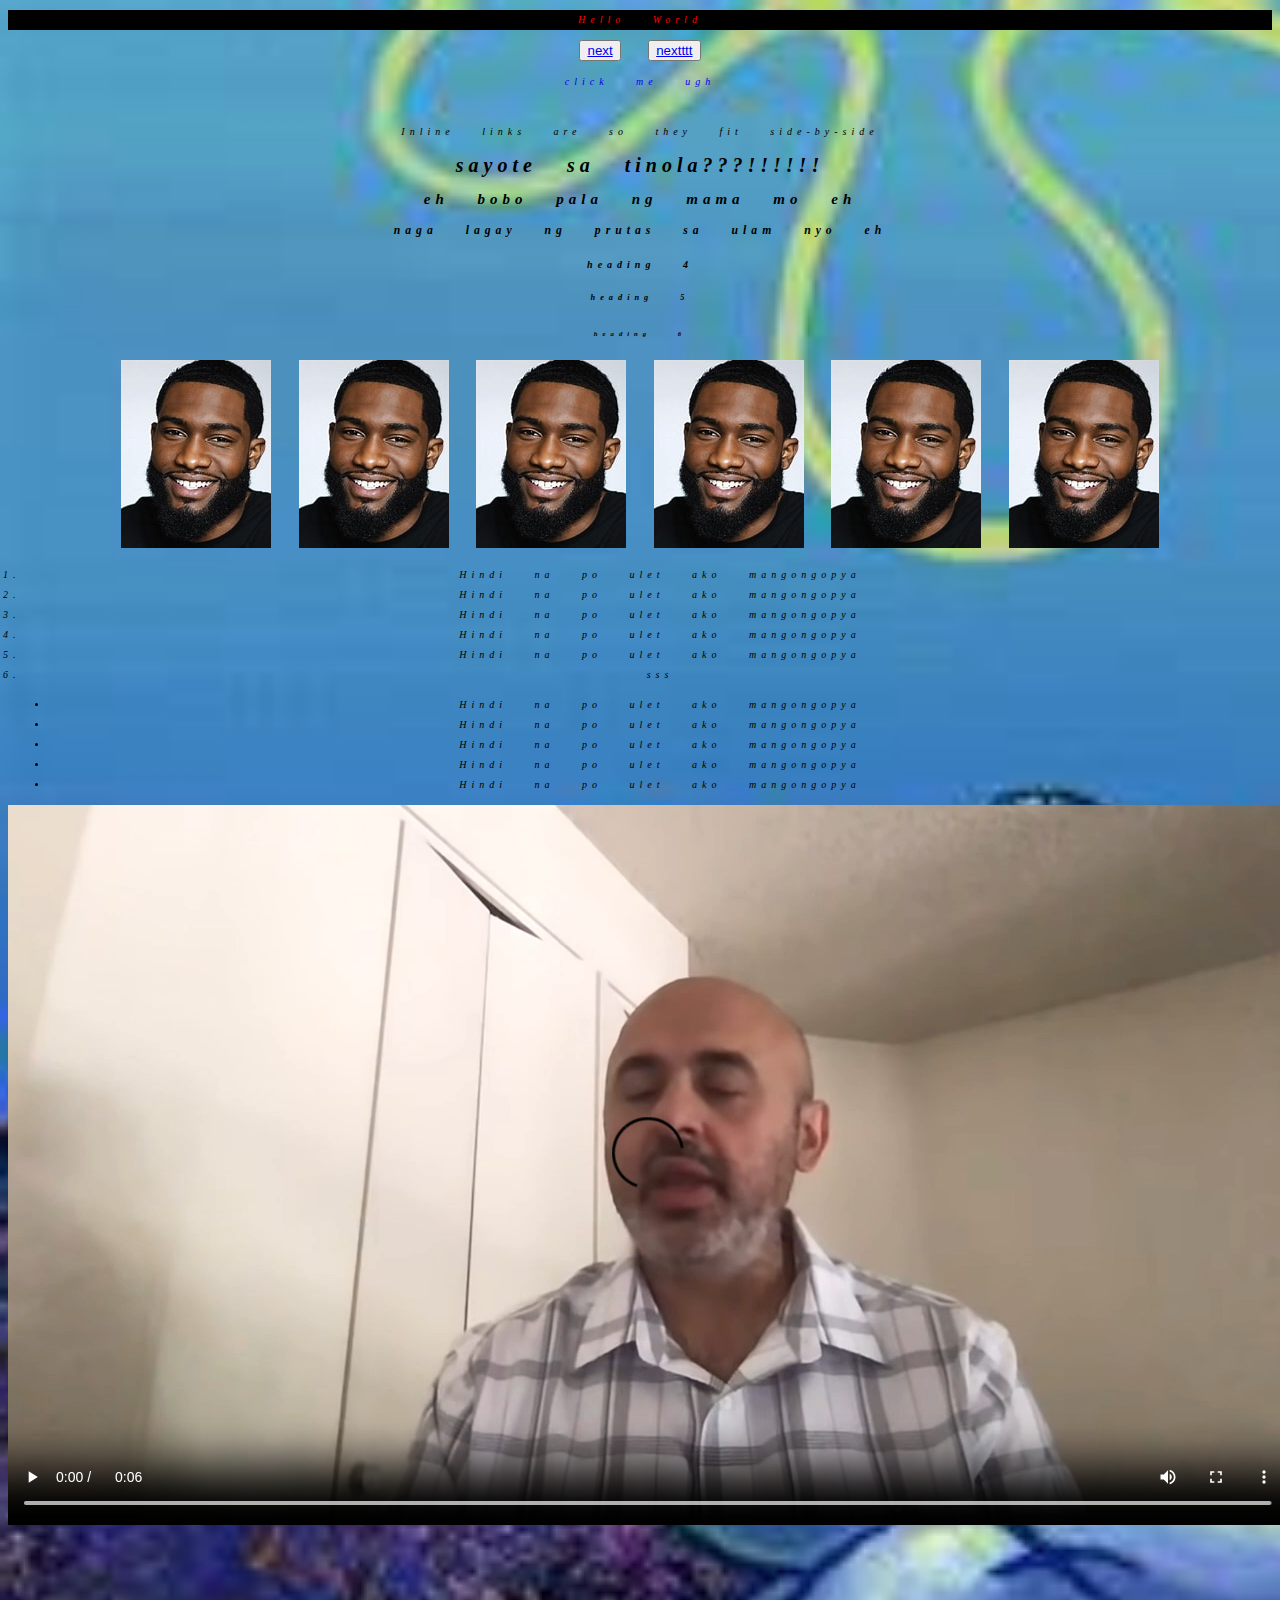
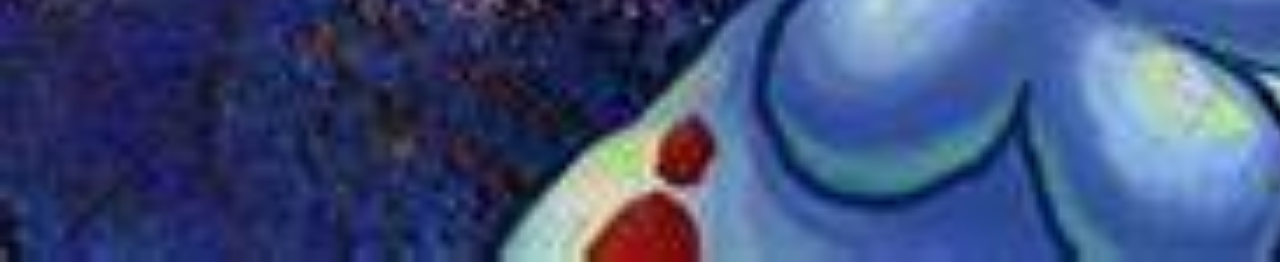
<file: index.html>
<!DOCTYPE html>
<html lang="en">
<head>
    <meta charset="UTF-8">
    <meta name="viewport" content="width=device-width, initial-scale=1.0">
    <title>Sofia the First</title>
    <link rel="icon" type="image/JPG" href="picture.jpg">
</head>
<body style="background-image:url(/OIP.jpg); background-repeat:no-repeat;background-size: cover;font-family: 'Times New Roman', Times, serif;font-style: italic;font-size: 10px;font-weight:100;text-align: center;line-height: 20px;letter-spacing: 5px; word-spacing: 20px;">

    <p style="color:red; background-color:black">Hello World</p>
    <button> <a href="https://www.bing.com/videos/riverview/relatedvideo?q=never+gonna+give+ou+up+youtube&qs=n&sp=-1&lq=0&pq=never+gonna+give+ou+up+youtub&sc=10-29&sk=&cvid=8B3D569B7F0843E6BBACB00169378270&ghsh=0&ghacc=0&ghpl=&ajaxnorecss=1&sid=04472B7C1A5C627C24623EC91B546323&jsoncbid=0&ajaxsydconv=1&ru=%2fsearch%3fq%3dnever%2520gonna%2520give%2520ou%2520up%2520youtube%26qs%3dn%26form%3dQBRE%26sp%3d-1%26lq%3d0%26pq%3dnever%2520gonna%2520give%2520ou%2520up%2520youtub%26sc%3d10-29%26sk%3d%26cvid%3d8B3D569B7F0843E6BBACB00169378270%26ghsh%3d0%26ghacc%3d0%26ghpl%3d%26ajaxnorecss%3d1%26sid%3d04472B7C1A5C627C24623EC91B546323%26format%3dsnrjson%26jsoncbid%3d0%26ajaxsydconv%3d1&mmscn=vwrc&mid=172DC0A2FDF42E2386D5172DC0A2FDF42E2386D5&FORM=WRVORC&ntb=1&msockid=d3a092b4055411f08e7a365479f2d6cb">next</a></button>
    <button><a href="test.html">nextttt</a></button>
    <p><a href="test.html"; style="text-decoration: none;">click me ugh</a></p>
    <br>
    

    

    <a>Inline links are</a>
    <a>so they fit side-by-side</a>
    
    <h1>sayote sa tinola???!!!!!!</h1>
    <h2>eh bobo pala ng mama mo eh</h2>
    <h3>naga lagay ng prutas sa ulam nyo eh</h3>
     <h4>heading  4</h4>
    <h5>heading 5</h5>
     <h6>heading 6</h6>

     <img src="picture.jpg" alt="its a blackkk MANNNNN!!">
     <img src="picture.jpg" alt="its a blackkk MANNNNN!!">
     <img src="picture.jpg" alt="its a blackkk MANNNNN!!">
     <img src="picture.jpg" alt="its a blackkk MANNNNN!!">
     <img src="picture.jpg" alt="its a blackkk MANNNNN!!">
     <img src="picture.jpg" alt="its a blackkk MANNNNN!!">

    
        <ol style="text-decoration: none;">    
            <li>Hindi na po ulet ako mangongopya</li>
            <li>Hindi na po ulet ako mangongopya</li>
            <li>Hindi na po ulet ako mangongopya</li>
            <li>Hindi na po ulet ako mangongopya</li>
            <li>Hindi na po ulet ako mangongopya</li>
            <li>sss</li>


        </ol>


        <ul>   

            <li>Hindi na po ulet ako mangongopya</li>
            <li>Hindi na po ulet ako mangongopya</li>
            <li>Hindi na po ulet ako mangongopya</li>
            <li>Hindi na po ulet ako mangongopya</li>
            <li>Hindi na po ulet ako mangongopya</li>


        </ul>
    	    
     <video src="./yt1z.net - Allahu Akbar Sam Shamoun Meme (720p).mp4" controls></video>
     <iframe width="560" height="315" src="https://www.youtube.com/embed/mirJmwstqYI?si=vVVf7PDTVTqKNaDw" title="YouTube video player" frameborder="0" allow="accelerometer; autoplay; clipboard-write; encrypted-media; gyroscope; picture-in-picture; web-share" referrerpolicy="strict-origin-when-cross-origin" allowfullscreen></iframe>
    
    
    </body>
</html>
</file>
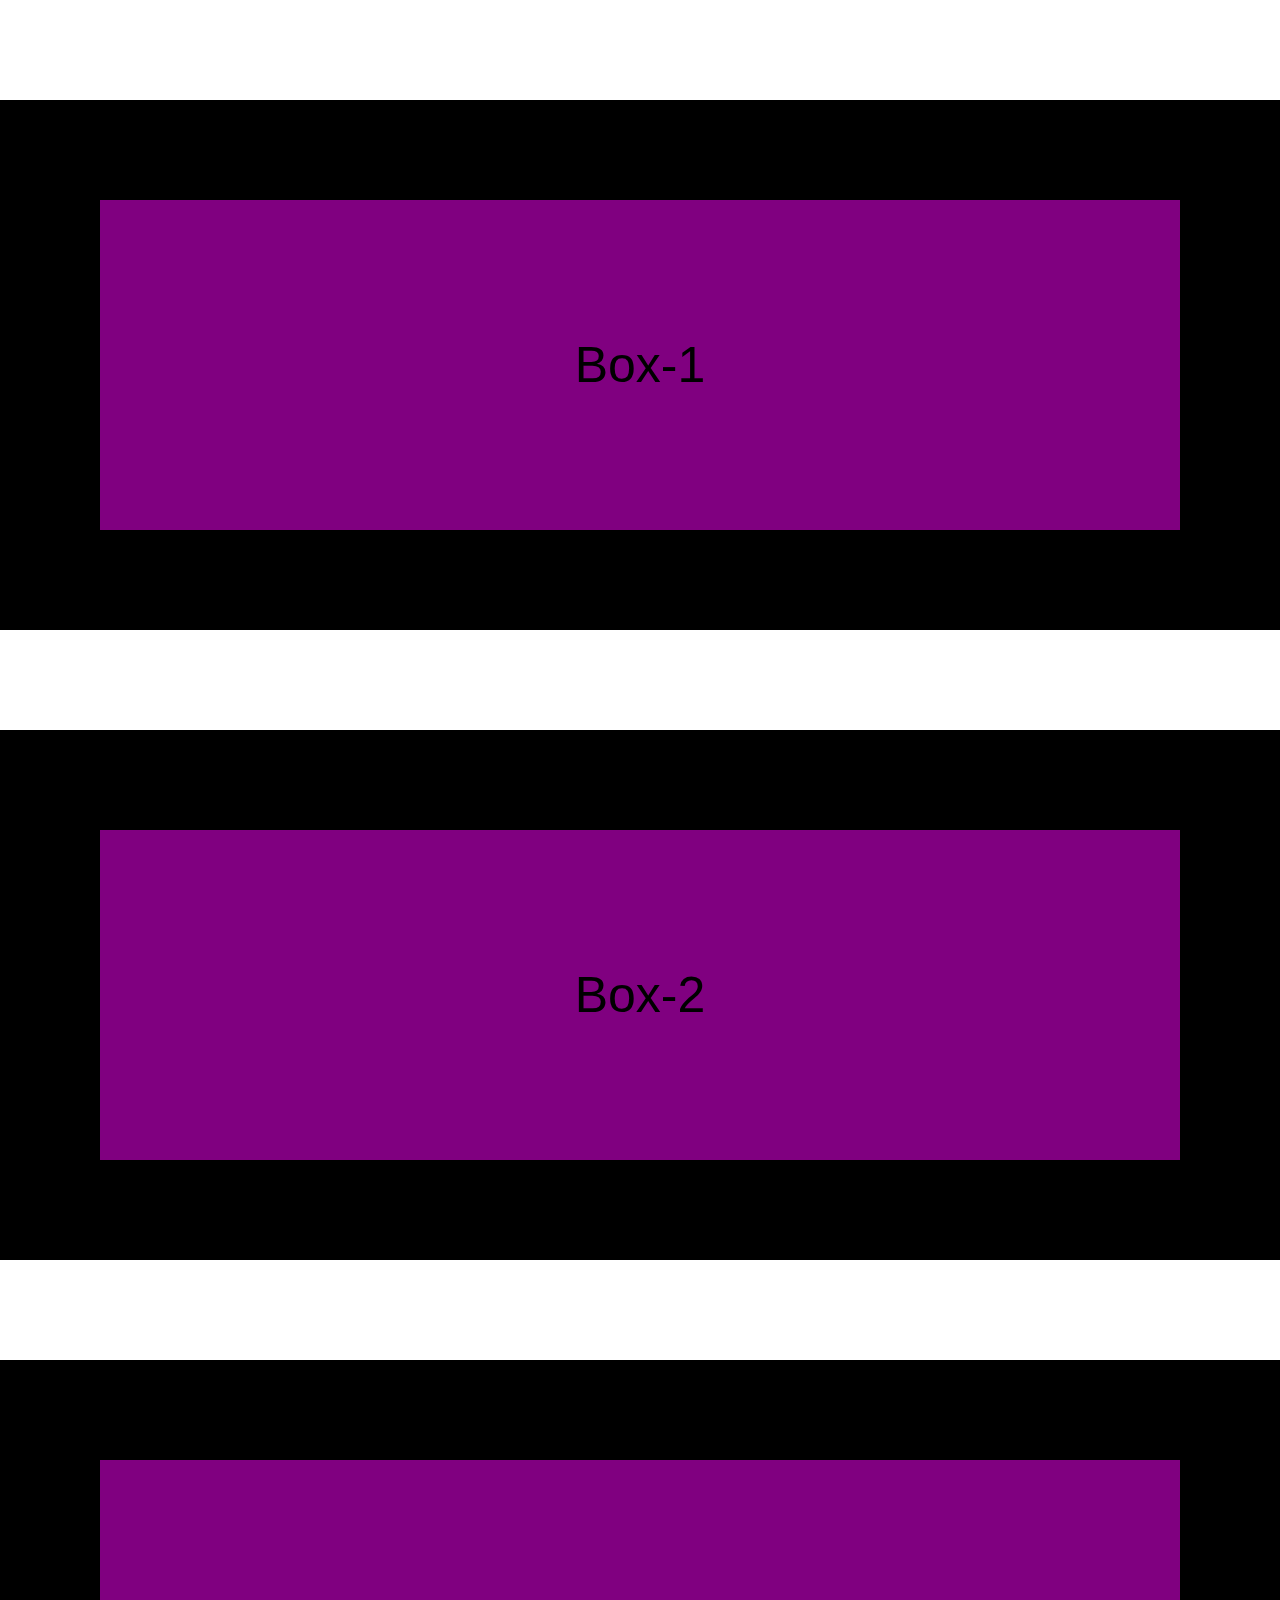
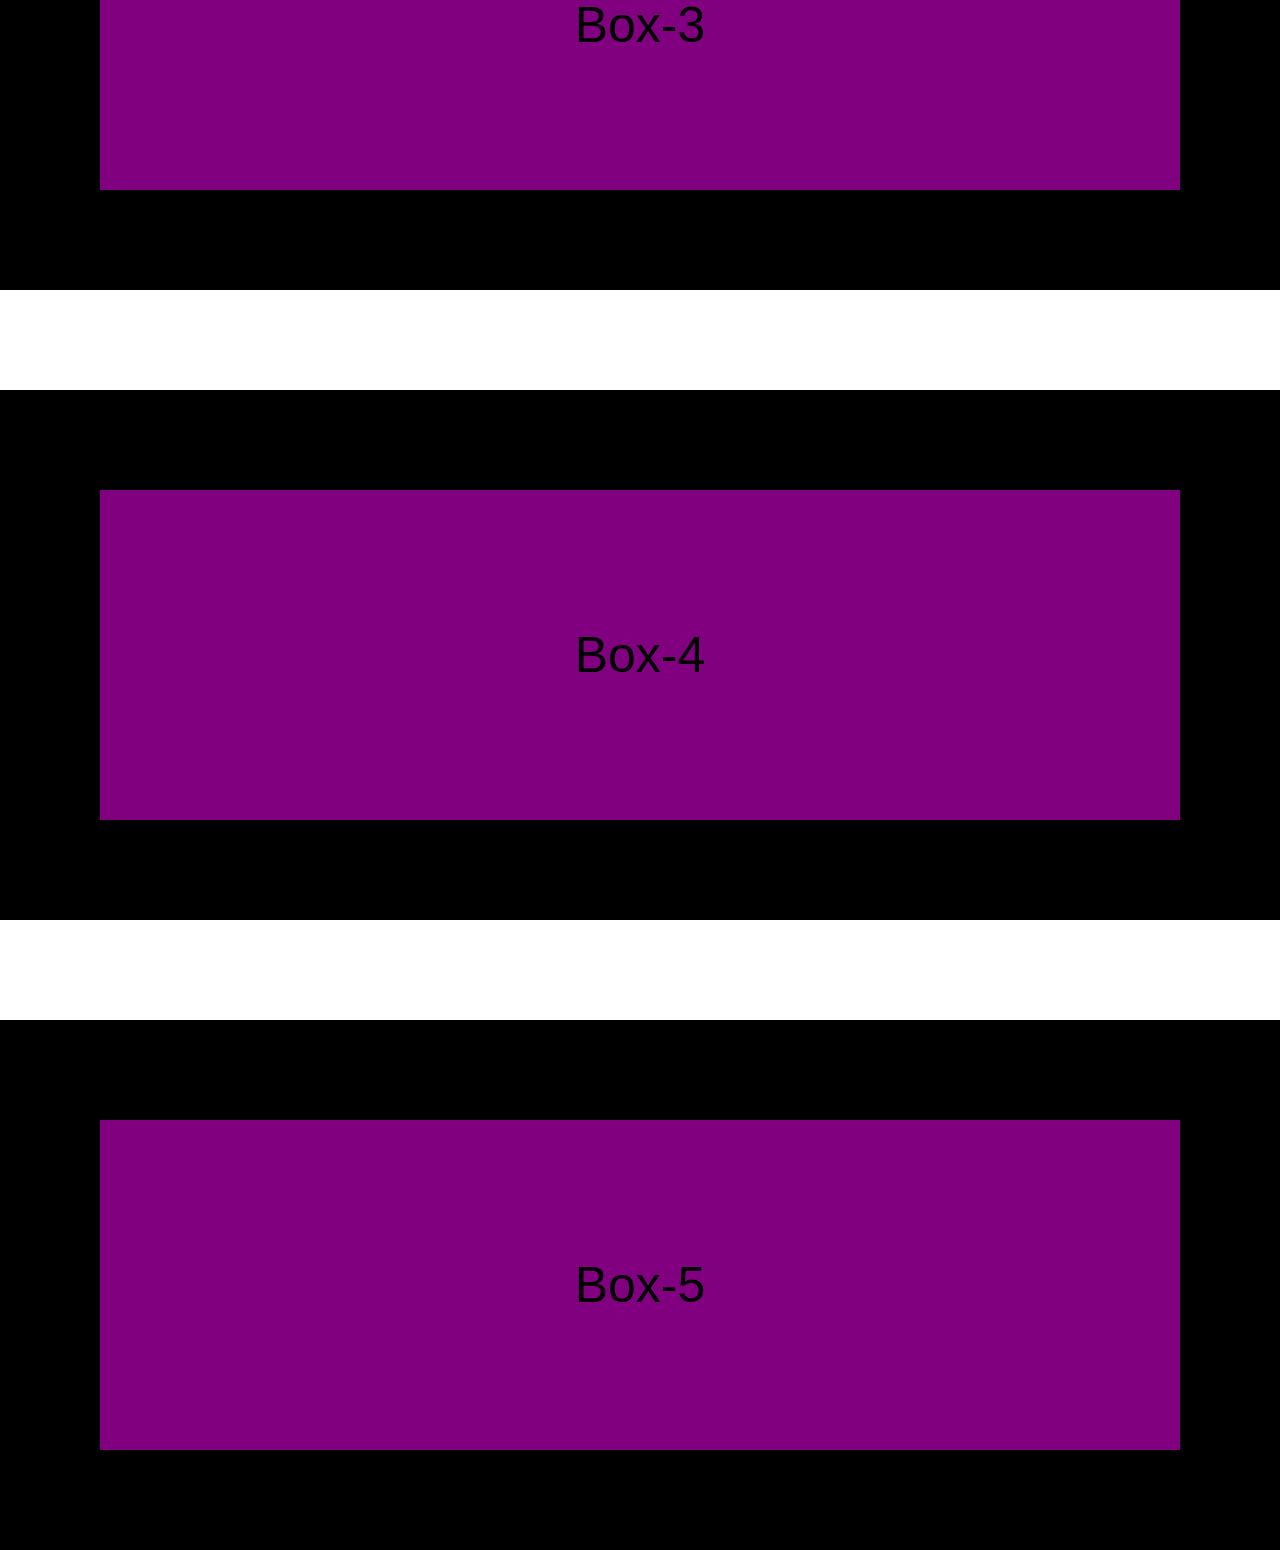
<file: boxModel.html>
<!DOCTYPE html>
<html lang="en">
<head>
    <meta charset="UTF-8">
    <meta name="viewport" content="width=device-width, initial-scale=1.0">
    <title>Document</title>
    <link rel="stylesheet" href="style.css">
</head>
<body>
    <div class="box-1"> Box-1</div>
    <div class="box-1"> Box-2</div>
    <div class="box-1"> Box-3</div>
    <div class="box-1"> Box-4</div>
    <div class="box-1"> Box-5</div>
</body>
</html>
</file>
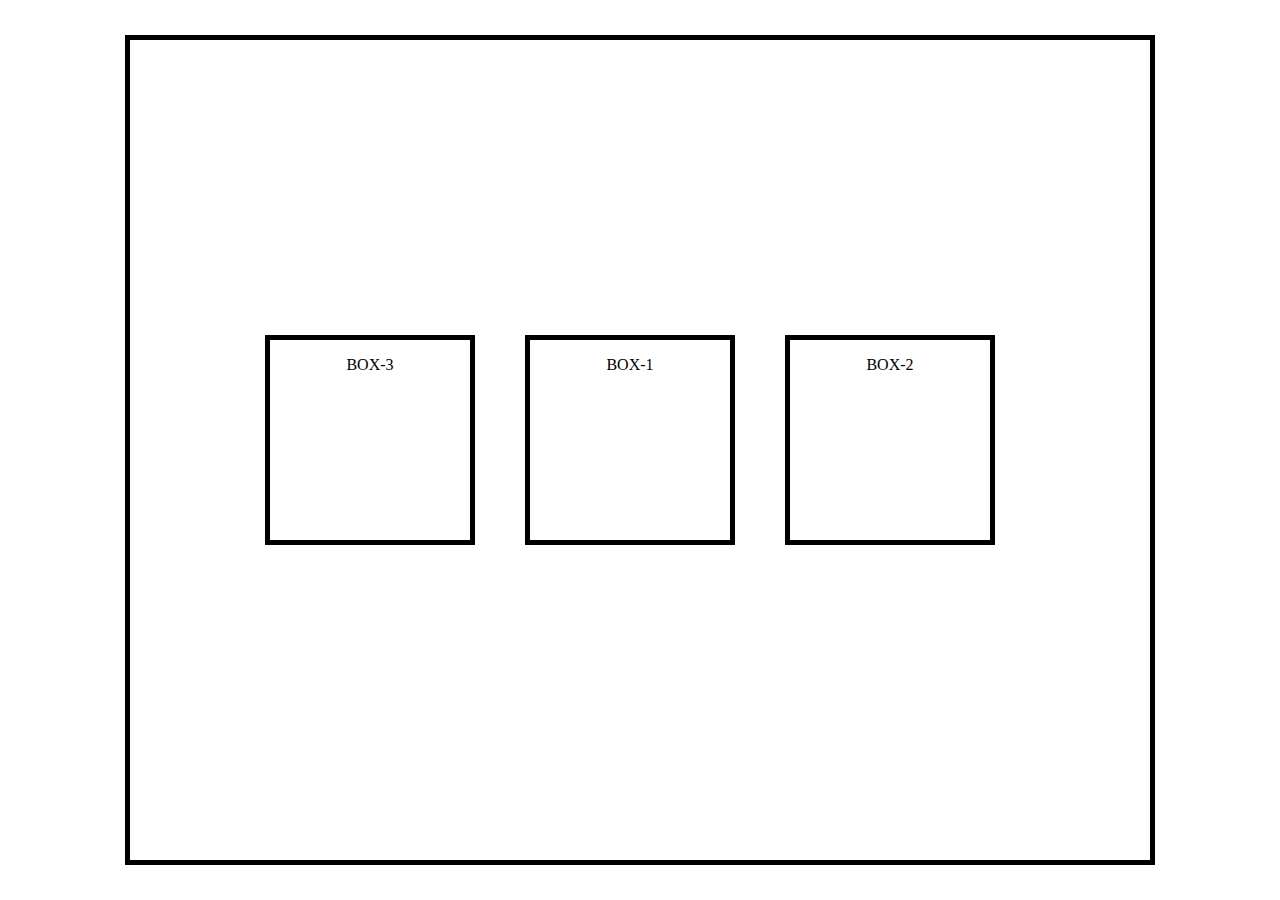
<file: flexbox.html>
<!DOCTYPE html>
<html lang="en">
<head>
    <meta charset="UTF-8">
    <meta name="viewport" content="width=device-width, initial-scale=1.0">
    <title>Document</title>
    <link rel="stylesheet" href="flexbox.css">
</head>
<body>
    
    <main class="flex-container">
<section class="flex-items-1">
<p>BOX-1</p>


</section>
<section class="flex-items-2">

    <p>BOX-2</p>
</section>
<section class="flex-items-3">

    <p>BOX-3</p>
</section>


    </main>

</body>
</html>
</file>
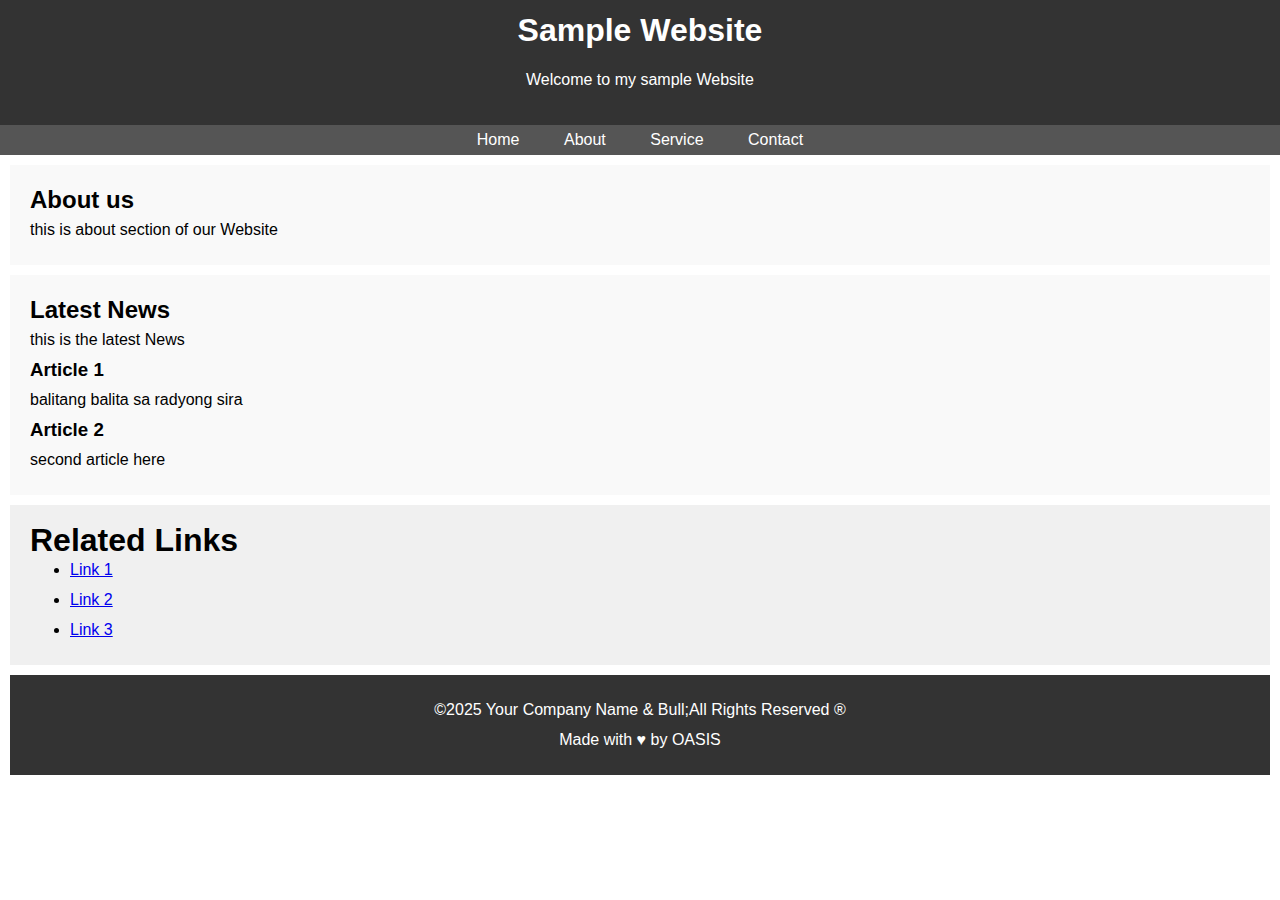
<file: semantics.html>
<!DOCTYPE html>
<html lang="en">
<head>
    <meta charset="UTF-8">
    <meta name="viewport" content="width=device-width, initial-scale=1.0">
    <title>Document</title>
    <link rel="stylesheet" href="style.css">
</head>
<body>
    <header> 
        <h1> Sample Website</h1>
        <p>Welcome to my sample Website</p>

    </header>
        <!-- -->
    <nav>   
         <ul>
            <li><a href="#">Home</a></li>
            <li><a href="#">About</a></li>
            <li><a href="#">Service</a></li>
            <li><a href="#">Contact</a></li>
        </ul>
    </nav>


    <main>
        <section>
            
                <h2>About us</h2>
                <p>this is about section of our Website</p>
        </section>
        
        
        <article>   <!-- both the same as the section and article(can be used the same way)-->
            <h2>Latest News</h2>
            <p>this is the latest News</p>
            <h3>Article 1</h3>
            <p>balitang balita sa radyong sira</p>
            <h3>Article 2</h3>
            <p>second article here</p>
        </article>

        <aside> 
            <!--this can slide like the one in we3school -->
            <H1>Related Links</H1>
            <ul>
                <li><a href="#">Link 1</a></li>
                <li><a href="#">Link 2</a></li>
                <li><a href="#">Link 3</a></li>
            </ul>
        </aside>

    </main>


    <footer>
        <p> &copy;2025 Your Company Name & Bull;All Rights Reserved &reg;</p>
        <p>Made with &hearts; by OASIS</p>
    </footer>

</body>
</html>
</file>
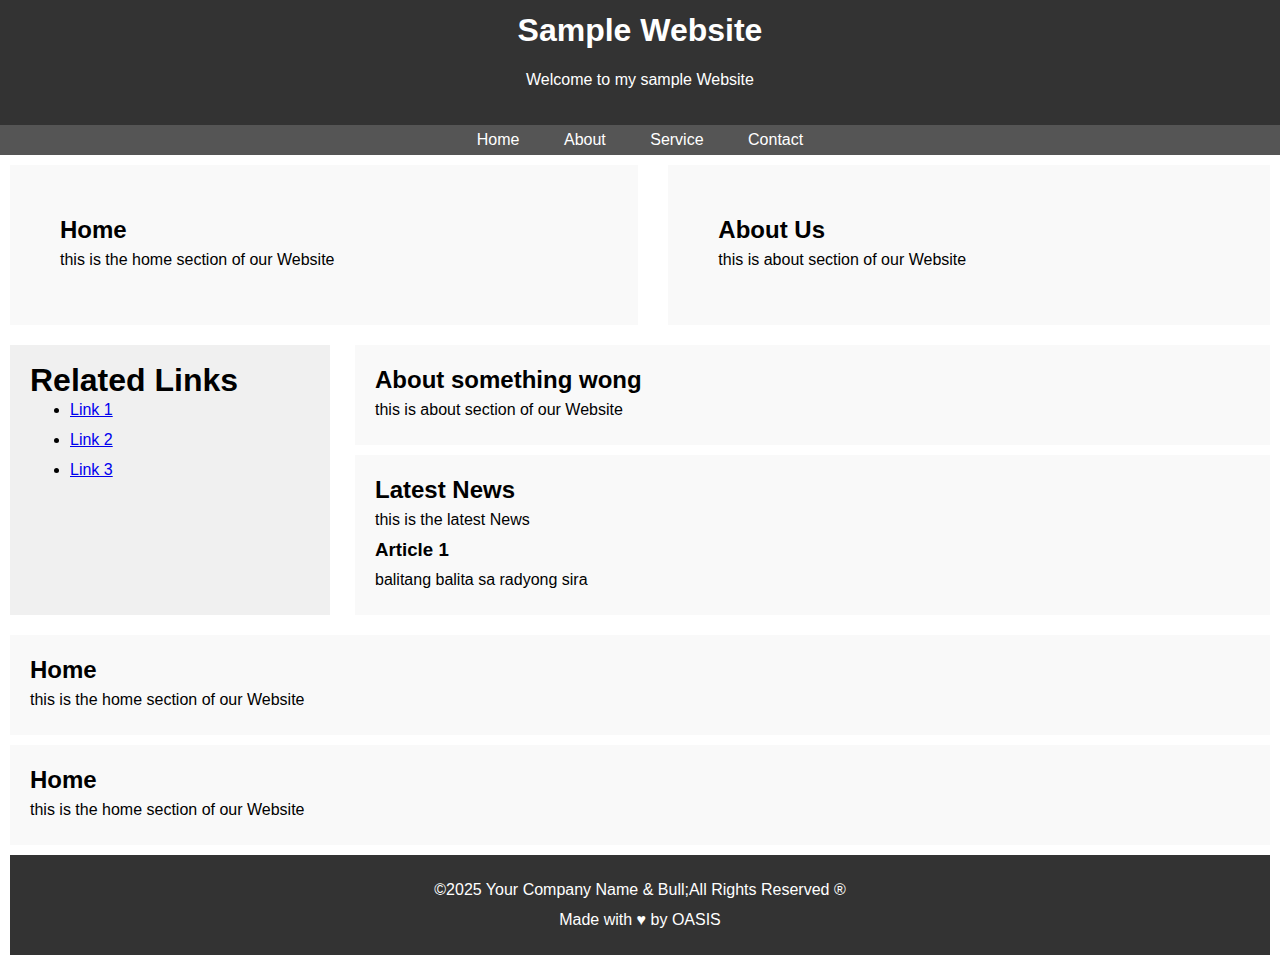
<file: semantics_flexbox.html>
<!DOCTYPE html>
<html lang="en">
<head>
    <meta charset="UTF-8">
    <meta name="viewport" content="width=device-width, initial-scale=1.0">
    <title>Document</title>
    <link rel="stylesheet" href="semantics_flexbox.css">
</head>
<body>




    <header > 
        <h1> Sample Website</h1>
        <p>Welcome to my sample Website</p>

    </header>
        <!-- sa taas header -->
    <nav>   
         <ul>
            <li><a href="#">Home</a></li>
            <li><a href="#">About</a></li>
            <li><a href="#">Service</a></li>
            <li><a href="#">Contact</a></li>
        </ul>
    </nav>

        <!-- Contain all the body kineme -->
    <main >

            <main class="flex-container1">
                <section class="home">
            
                    <h2>Home</h2>
                    <p>this is the home section of our Website</p>
            </section>
            <section class="about_Us">
                <h2>About Us</h2>
                <p>this is about section of our Website</p>
    
            </section>
             <!-- section here-->


            </main>
        
        

            <main class="flex-container2">

                <aside class="main-aside"> 
                    <!--this can slide like the one in we3school -->
                    <H1>Related Links</H1>
                    <ul>
                        <li><a href="#">Link 1</a></li>
                        <li><a href="#">Link 2</a></li>
                        <li><a href="#">Link 3</a></li>
                    </ul>
                </aside>

                <main class="child">
                    
            <section class="about-us-child">
                        <h2>About something wong</h2>
                        <p>this is about section of our Website</p>
             </section>
                
                    <article class="article-in-child">   <!-- both the same as the section and article(can be used the same way)-->
                        <h2>Latest News</h2>
                        <p>this is the latest News</p>
                        <h3>Article 1</h3>
                        <p>balitang balita sa radyong sira</p>
                    </article>
                    
                     

                </main>
                
                


            </main>
        

    </main>



    <main class="something"> 
        
    <section >
            
        <h2>Home</h2>
        <p>this is the home section of our Website</p>
</section>
<section >
            
    <h2>Home</h2>
    <p>this is the home section of our Website</p>
</section>

    </main>


    <footer>
        <p> &copy;2025 Your Company Name & Bull;All Rights Reserved &reg;</p>
        <p>Made with &hearts; by OASIS</p>
    </footer>

</body>
</html>
</file>
<file: style.css>
*{
    margin: 0px;
    padding: 0px;
    font-family: Arial;
    line-height: 30px;
    box-sizing: border-box;
}

.box-1{
        text-align: center;
        background-color: purple;
        font-size: 50px;
        padding: 150px ;
        margin-top: 100px;
        border: 100px  solid black;
        
}



header {
    
    background-color: #333;
    text-align: center;
    color: white;
    padding: 5px;
    
}

header h1{

    margin-top: 10px;
    margin-bottom: 20px;
}
header p{
    margin-top: 10px;
        margin-bottom: 10px;
        padding-bottom: 15px
}
    


nav ul{
    background-color: #555;
    list-style: none;
    text-align: center;
    
}

nav ul li {
    display: inline;  
    padding:10px; 

}

nav ul li a {
    text-decoration: none;   
    color: white;
    padding: 5px 10px; 
    transition: background-color 0.3s, color 5s;



}


main section,article{
    margin: 10px;   
    
    background-color: #f9f9f9;
    padding: 20px;
    
}

main aside{
    background-color: #f0f0f0;
    margin: 10px;
    padding: 20px;
    
}
main aside ul {

    padding-left: 40px;
}


footer{
    background-color: #333;
    text-align: center;
    padding: 20px;
    margin: 10px;
    color: white;
    }
</file>
<file: flexbox.css>
*{

    text-align: center;
    
}
body,html{
    height: 100%;
    margin: 0px;
    display: flex;
    justify-content: center;
    align-items: center;
}
.flex-container{
    
    width: 1000px;
    height: 800px;
    border: 5px solid black;
    display: flex;
    padding: 0px 20px 20px 0px;
    justify-content: center;
    align-items: center;
    gap: 50px;

    
}

.flex-items-1{
    width: 200px;
    height: 200px;
    border: 5px solid black;
    order: 1;    
}
.flex-items-2{
    width: 200px;
    height: 200px;
    border: 5px solid black;
    order: 2;
}

.flex-items-3{
    width: 200px;
    height: 200px;
    order: 0;
    border: 5px solid black;

}
</file>
<file: semantics_flexbox.css>
*{
    margin: 0px;
    padding: 0px;
    font-family: Arial;
    line-height: 30px;
    box-sizing: border-box;
}

.box-1{
        
        background-color: purple;
        font-size: 50px;
        padding: 150px ;
        margin-top: 100px;
        border: 100px  solid black;
        text-align: center;

        
}



header {
    
    background-color: #333;
    text-align: center;
    color: white;
    padding: 5px;
    
}

header h1{

    margin-top: 10px;
    margin-bottom: 20px;
}
header p{
    margin-top: 10px;
        margin-bottom: 10px;
        padding-bottom: 15px
}
    


nav ul{
    background-color: #555;
    list-style: none;
    text-align: center;
    
}

nav ul li {
    display: inline;  
    padding:10px; 

}

nav ul li a {
    text-decoration: none;   
    color: white;
    padding: 5px 10px; 
    transition: background-color 0.3s, color 5s;



}


main section,article{
    margin: 10px;   
    
    background-color: #f9f9f9;
    padding: 20px;
    
}







main aside{
    background-color: #f0f0f0;
    margin: 10px;
    padding: 20px;
    
}
main aside ul {

    padding-left: 40px;
}


footer{
    background-color: #333;
    text-align: center;
    padding: 20px;
    margin: 10px;
    color: white;
    }


     
.flex-container1{

    display: flex;
    gap: 10px;

}


.home,.about_Us {
    gap: 10px;
    padding: 50px;
    align-items: center;
    justify-content: center;
    flex-grow: 1;
}


.flex-container2{    
   display: flex;
   gap: 5px;
   
}

.main-aside{
    flex: 0 0 25%;
}

.child{
    gap: 50px;
    flex-grow: 1;
    
}
</file>
